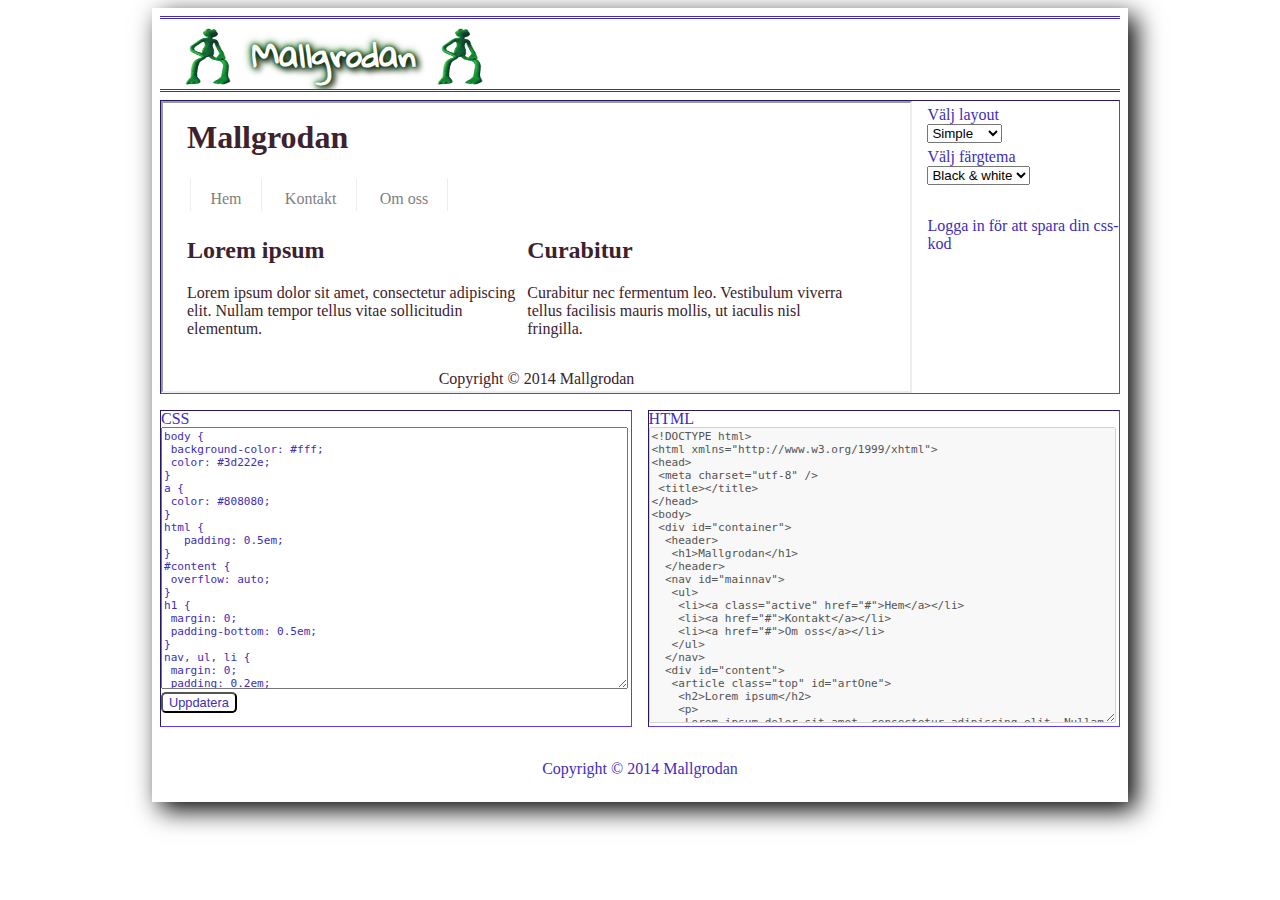
<file: Kod/index.html>
﻿<!DOCTYPE html>
<html lang="sv">

<head>
 <meta charset="utf-8" />
 <meta name="viewport" content="width=device-width, initial-scale=1.0" />
 <link rel="stylesheet" href="style.css" />
 <meta name="description" content="Testa dina webbdesignidéer. Få inspiration av färdiga alternativ och gör egna ändringar" />
 <meta name="keywords" content="css, designmall, layoutmall, färgtema" />
 <script>
  document.createElement("header");
  document.createElement("hgroup");
  document.createElement("footer");
  document.createElement("article");
  document.createElement("main");
  document.createElement("section");
  document.createElement("nav");
  document.createElement("aside");
  document.createElement("address");
 </script>
 <script src="https://cdn.firebase.com/v0/firebase.js"></script>
 <title>Mallgrodan</title>
</head>
<body>
 <div class="container">
  <header>
   <div id="header">
    <div id="logo">
    <img class="mallgrodan" src="beskurenGroda.png" alt="Mallgrodan" />
    <h1>Mallgrodan</h1>
    <img class="mallgrodan" src="beskurenGroda.png" alt="Mallgrodan" />
    </div>
    </div>
   <div id="loginDiv">
    <p id="loginMessage"></p>
   </div>
  </header>
  <div id="content">
   <section id="result">
    <iframe id="iframeResult" src="HtmlPage.html"></iframe>
    <div id="functions">
     <div id="layoutChoise">
      <p>Välj layout</p>
      <select id="layoutThemes" name="layoutTheme">
       <option value="StyleLayoutSimple.css">Simple</option>
       <option value="StyleLayoutTwo.css">Complex</option>
      </select>
     </div>
     <div id="colorChoise">
      <p>Välj färgtema</p>
      <select id="colorThemes" name="colorTheme">
       <option value="StyleBlackWhiteColor.css">Black & white</option>
       <option value="StyleRoyalColor.css">Royal</option>
      </select>
     </div>
     <p id="saveInfo">Logga in för att spara din css-kod</p>
     <div id="administrateTemplates">
      <p>Hantera mallar</p>
      <input id="templateToAdministrate" placeholder="Ange mallens namn" />
      <input id="saveTemplate" type="button" value="Spara" />
      <input id="loadTemplate" type="button" value="Öppna" />
      <input id="remove" type="button" value="Ta bort" />
      <input id="viewTemplates" type="button" value="Visa mallar" />
      <ul id="savedTemplates"></ul>
      <p id="templateMessage"></p>
     </div>
    </div>
   </section>
   <div id="subcontainers">
    <section id="css" class="subcontainer subcontainerLeft">
     <p>CSS</p>
     <textarea id="textareaCss" name="textareaCss" rows="20" spellcheck="false"></textarea>
     <input id="buttonUpdateCss" type="button" value="Uppdatera" />
    </section>
    <section id="html" class="subcontainer subcontainerRight">
     <p>HTML</p>
     <textarea id="textareaHtml" name="textareaHtml" rows="20" disabled="disabled"></textarea>
    </section>
   </div>
  </div>
  <footer>
   <p>
    Copyright &copy; 2014 Mallgrodan
   </p>
  </footer>
 </div>
 <script src="jquery-2.0.3.js"></script>
 <script src="script.js"></script>
 <script type='text/javascript' src='https://cdn.firebase.com/js/simple-login/1.3.2/firebase-simple-login.js'>
 </script>
 <script src="login.js"></script>
</body>
</html>
</file>
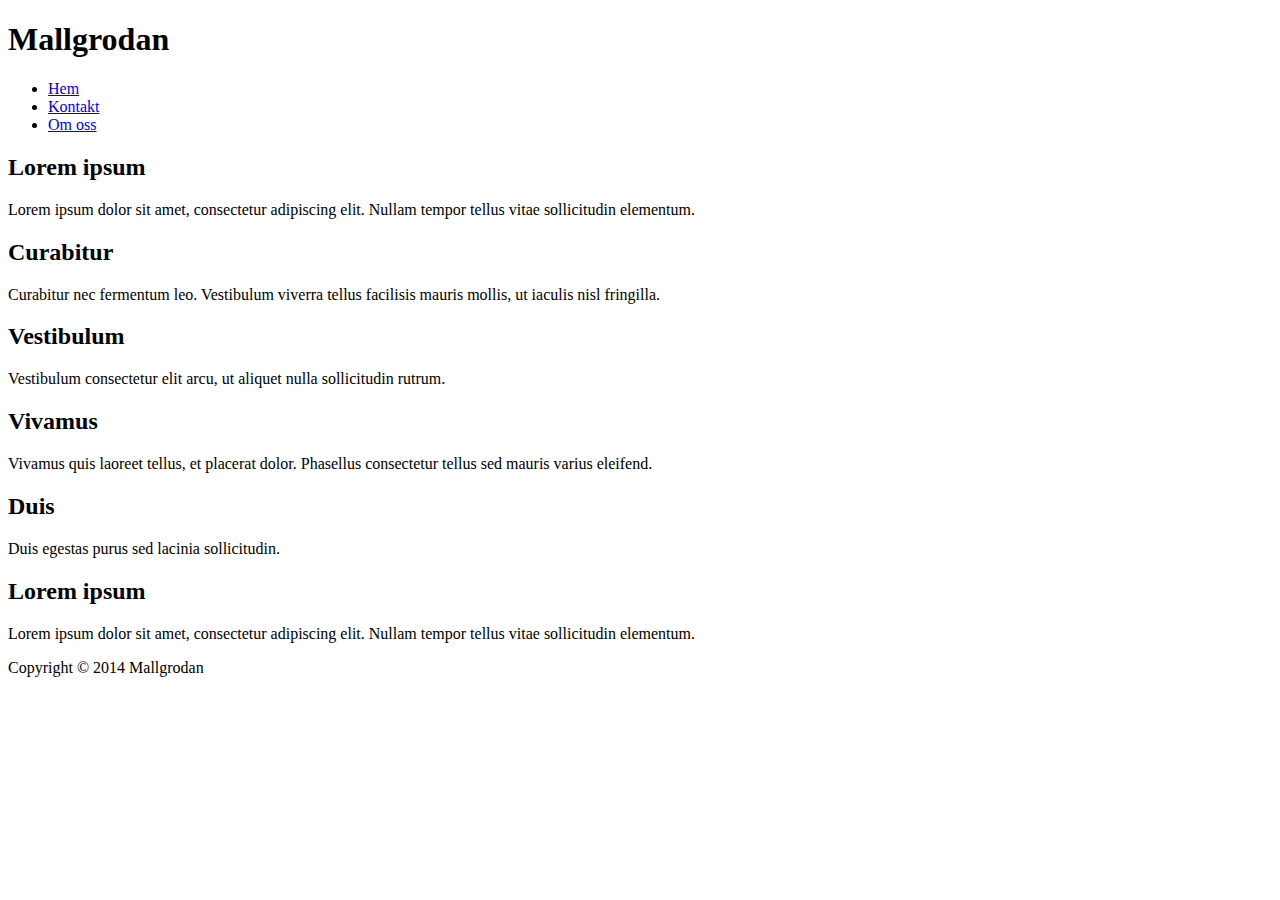
<file: Kod/HtmlPage.html>
﻿<!DOCTYPE html>
<html xmlns="http://www.w3.org/1999/xhtml">
<head>
 <meta charset="utf-8" />
 <title></title>
</head>
<body>
 <div id="container">
  <header>
   <h1>Mallgrodan</h1>
  </header>
  <nav id="mainnav">
   <ul>
    <li><a class="active" href="#">Hem</a></li>
    <li><a href="#">Kontakt</a></li>
    <li><a href="#">Om oss</a></li>
   </ul>
  </nav>
  <div id="content">
   <article class="top" id="artOne">
    <h2>Lorem ipsum</h2>
    <p>
     Lorem ipsum dolor sit amet, consectetur adipiscing elit. Nullam tempor tellus vitae sollicitudin elementum.
    </p>
   </article>
   <article class="submain" id="artTwo">
    <h2>Curabitur</h2>
    <p>
     Curabitur nec fermentum leo. Vestibulum viverra tellus facilisis mauris mollis, ut iaculis nisl fringilla.
    </p>
   </article>
   <article class="submain" id="artThree">
    <h2>Vestibulum</h2>
    <p>
     Vestibulum consectetur elit arcu, ut aliquet nulla sollicitudin rutrum.
    </p>
   </article>
   <article class="submain" id="artFour">
    <h2>Vivamus</h2>
    <p>
     Vivamus quis laoreet tellus, et placerat dolor. Phasellus consectetur tellus sed mauris varius eleifend.
    </p>
   </article>
   <article class="submain" id="artFive">
    <h2>Duis</h2>
    <p>
     Duis egestas purus sed lacinia sollicitudin.
    </p>
   </article>
   <article class="top" id="artSix">
    <h2>Lorem ipsum</h2>
    <p>
     Lorem ipsum dolor sit amet, consectetur adipiscing elit. Nullam tempor tellus vitae sollicitudin elementum.
    </p>
   </article>
  </div>
  <footer>
   <p>
    Copyright &copy; 2014 Mallgrodan
   </p>
  </footer>
 </div>
</body>
</html>
</file>
<file: Kod/style.css>
@import url(http://fonts.googleapis.com/css?family=Gloria+Hallelujah);
html {
 color: #402dbb;
}
.container {
 max-width: 960px;
 margin: 0 auto;
 padding: 0.5em;
 /*border: dotted 0.2em green;*/
 box-shadow: 0.5em 0.5em 1.5em #000;
}
header {
 overflow: auto;
 border-top: double 0.2em #402dbb;
 border-bottom: double 0.2em #402dbb;
 margin-bottom: 0.5em;
 padding: 0.2em 0.5em 0.2em 1.5em;
}
#header {
 display: inline-block;
  text-align: center;
   vertical-align: middle;
}
#logo {
 display: inline-block;

}
#loginDiv {
 float: right;
 width: 250px;
}
header, .container, section {
 background-color: #ffffff;
}
input[type="button"] {
 background-color: #fff;
 color: #402dbb;
}
input {
 border-radius: 0.4em;
}
.mallgrodan {
 height: 3.7em;
 width: 3em;
 vertical-align: bottom;
}
h1 {
 font-family: 'Gloria Hallelujah', cursive;
 font-size: 2em;
 display: inline-block;
 vertical-align: middle;
 margin: 0 0.5em;
 text-shadow: 0.1em 0.1em 0.2em #000, 0 0 0.3em #1B6E15, 0 0 0.2em #1B6E15, 0 0 0.1em #1B6E15;
  color: white;
}
 #loginDiv input {
  font-size: 0.6em;
  margin-right: 0.3em;
 }
 #loginDiv p {
  margin: 0.3em 0 0.3em 0;
  font-size: 0.9em;
 }
section {
 margin: 0 auto;
 overflow: auto;
 padding: 0;
 height: 95%;
 border: inset 0.1em #402dbb;
}
 section input {
  font-size: 0.8em;
 }

 section p {
  margin: 0;
 }

#content {
 /*border: dashed 0.1em red;*/
 overflow: auto;
}
#iframeResult {
 width: 78%;
 min-height: 18em;
 float: left;
 margin-bottom: 0;
}

#functions {
 width: 20%;
 float: right;
}
#layoutChoise p, #colorChoise p {
 margin: 0;
 padding-top: 0.3em;
}
#administrateTemplates, #saveInfo {
 margin-top: 2em;
}

#templateToAdministrate, #viewTemplates {
 display: block;
}

#templateToAdministrate {
 max-width: 80%;
}
#savedTemplates {
 margin: 0.5em 0;
}
 #savedTemplates li {
 }

#subcontainers {
 overflow: auto;
 height: 350px;
}
.subcontainer {
 width: 49%;
 line-height: 1em;
 margin-top: 1em;
 height: 90%;
}

.subcontainerLeft {
 float: left;
}
.subcontainerRight {
 float: right;
}
#textareaCss {
 width: 98%;
 font-family: monospace;
 height: 81%;
 font-size: 85%;
 color: #402dbb;
}
#textareaHtml {
 width: 98%;
 font-family: monospace;
 height: 92%;
 font-size: 85%;
}
#administrateTemplates {
 display: none;
}
#html pre {
 word-wrap: break-word;
 font-family: monospace;
}
.errorMessage {
 color: #661818;
}
.correctMessage {
 color: #1A4E19;
}
footer {
 text-align: center;
 clear: both;
 padding: 1em 0;
}
 footer p {
  margin: 0;
 }
</file>
